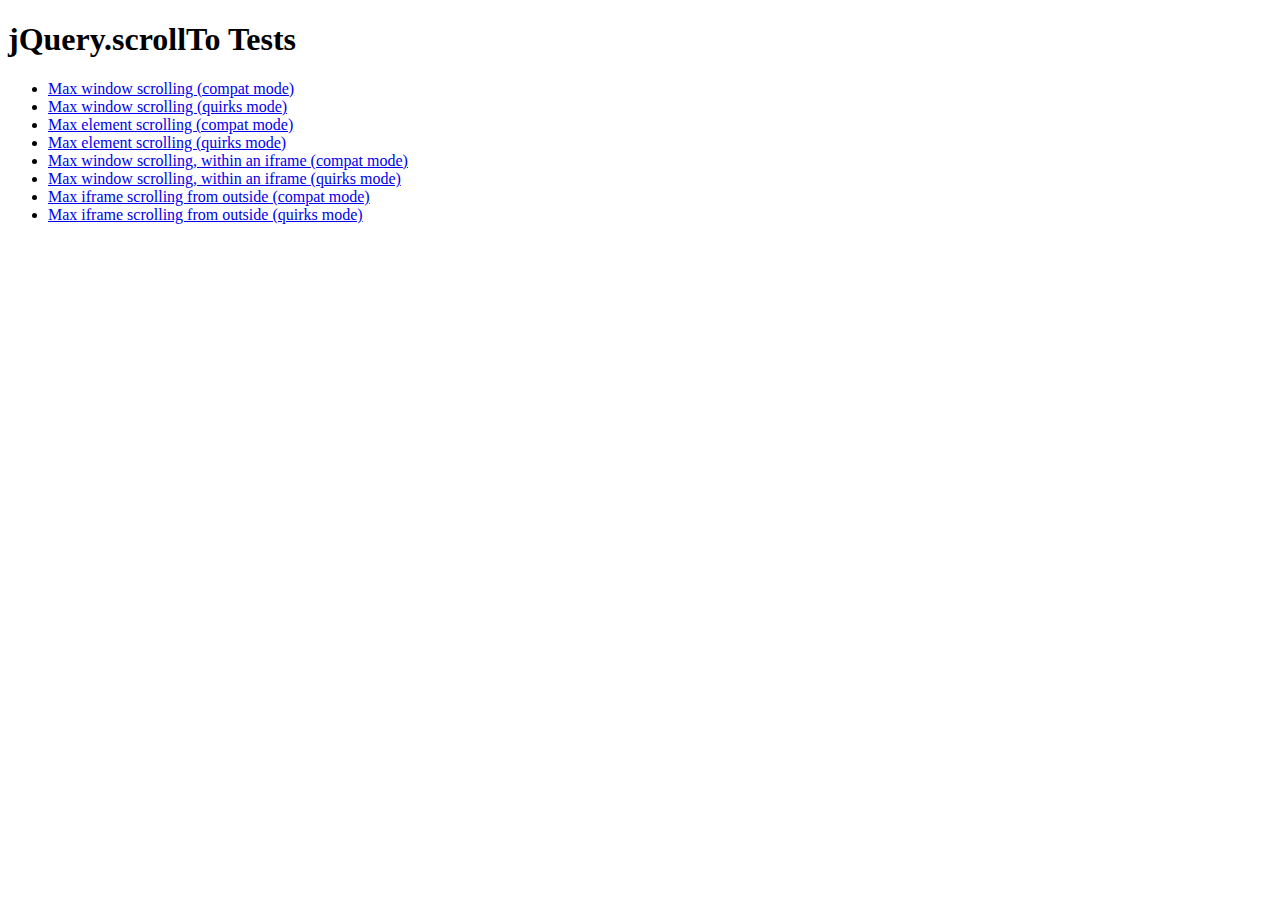
<file: public/assets-ssvip/plugins/jquery-scrollTo/tests/index.html>
<!DOCTYPE html PUBLIC "-//W3C//DTD XHTML 1.0 Transitional//EN" "http://www.w3.org/TR/xhtml1/DTD/xhtml1-transitional.dtd">
<html xmlns="http://www.w3.org/1999/xhtml">
<head>
	<meta http-equiv="Content-Type" content="text/html; charset=iso-8859-1" />
	<title>jQuery.scrollTo Tests</title>
	<meta name="keywords" content="javascript, jquery, plugins, scroll, scrollTo, smooth, animation, to, effect, ariel, flesler, window, overflow, element, navigation, customizable" />
	<meta name="description" content="Tests for jQuery ScrollTo. Made by Ariel Flesler." />
	<meta name="robots" content="index,follow" />
</head>
<body>
	<h1>jQuery.scrollTo Tests</h1>
	
	<ul>
		<li><a href="WinMaxY-compat.html">Max window scrolling (compat mode)</a></li>
		<li><a href="WinMaxY-quirks.html">Max window scrolling (quirks mode)</a></li>
		<li><a href="ElemMaxY-compat.html">Max element scrolling (compat mode)</a></li>
		<li><a href="ElemMaxY-quirks.html">Max element scrolling (quirks mode)</a></li>
		<li><a href="WinMaxY-with-iframe-compat.html">Max window scrolling, within an iframe (compat mode)</a></li>
		<li><a href="WinMaxY-with-iframe-quirks.html">Max window scrolling, within an iframe (quirks mode)</a></li>
		<li><a href="WinMaxY-to-iframe-compat.html">Max iframe scrolling from outside (compat mode)</a></li>
		<li><a href="WinMaxY-to-iframe-quirks.html">Max iframe scrolling from outside (quirks mode)</a></li>
	</ul>
</body>
</html>
</file>
